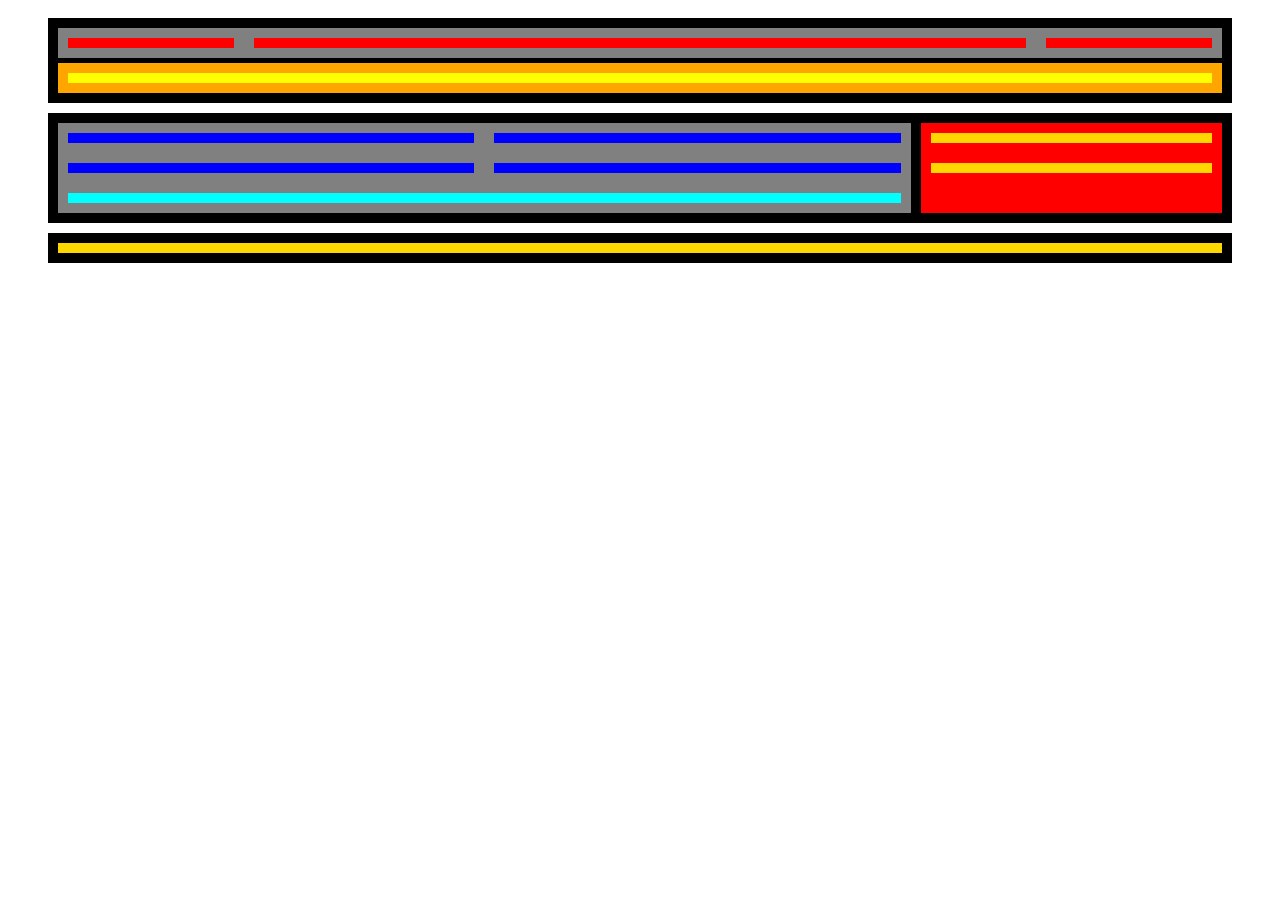
<file: NIVEL1/index.html>
<!DOCTYPE html>
<html>

<head>
    <link rel="stylesheet" href="basic.css">

</head>

<body>
    <div class="container_inicial">
    <header class="header">
        <div class="container_barra">
            <div></div>
            <div></div>
            <div></div>
        </div>
        <div class="container_texto">
            <div></div>
        </div>
        </header>
    </div>

    <div class="seccionArticulos">
        <div class="articulos">
            <div></div>
            <div></div>
            <div></div>
            <div></div>
            <div class="Special"></div>
        </div>
        <div class="anuncio">
            <div class="anuncioTexto">
                <div></div>
                <div></div>
            </div>
        </div>
    </div>


    <div class="firma">
        <div></div>
    </div>
</body>

</html>
</file>
<file: NIVEL1/basic.css>
.firma>div {
    margin-top: 10px;
    border: 10px solid black;
    background-color: gold;
    height: 10px;
}

html {
    padding: 10px;
    margin-left: auto;
    margin-right: auto;
}

.container_inicial {
    border: 10px solid black;
}

.container_barra {
    border-bottom: 5px solid black;
    display: flex;

}

.container_barra>div {
    background-color: red;
    height: 10px;
    
}

.container_texto>div {
    border: 10px solid orange;
    flex: 1;
    background-color: yellow;
    height: 10px;
}

.seccionArticulos {
    margin-top: 10px;
}

.articulos>div {
    margin: 10px;
    height: 10px;
}

.articulos>div:nth-child(1), .articulos>div:nth-child(2), .articulos>div:nth-child(3), .articulos>div:nth-child(4) {
    background-color: blue;
}

.Special {
    background-color: cyan;
}

@media screen and (min-width:769px) {
    html {
        max-width: 1200px;
    }
    .container_inicial>div {
        display: flex;
    }
    .container_barra>div {
        border: 10px solid grey;
    }
    .container_barra>div:nth-child(1) {
        flex: 15%;
    }
    .container_barra>div:nth-child(2) {
        flex: 70%;
    }
    .container_barra>div:nth-child(3) {
        flex: 15%;
    }
    .seccionArticulos {
        display: flex;
        border: 10PX solid black;
    }
    .articulos {
        flex: 85%;
        background-color: gray;
        border-right: 10PX solid black;
        display: grid;
    }
    .Special {
        grid-column: 1/3;
    }
    .anuncio {
        background-color: red;
        flex: 30%;

    }
    .anuncioTexto>div {
     border: 10px solid red;
        background-color: gold;
        height: 10px;
    }
}

/*tablet*/

@media screen and (min-width:415px) and (max-width:768px) {
    .container_inicial>div {
        display: flex;
    }
    .container_barra>div {
        border: 10px solid grey;
    }
    .container_barra>div:nth-child(1) {
        flex: 15%;
    }
    .container_barra>div:nth-child(2) {
        flex: 70%;
    }
    .container_barra>div:nth-child(3) {
        flex: 15%;
    }
    .seccionArticulos {
        border: 10PX solid yellow;
    }
    .seccionArticulos>div {
        display: grid;
    }
    .articulos {
        background-color: gray;
        border-bottom: 10PX solid yellow;
    }
    .Special {
        grid-column: 1/3;
    }
    .anuncioTexto>div:nth-child(2) {
        background-color: gold;
        height: 10px;
    }
    .anuncioTexto>div:nth-child(1) {
        border-bottom: 5px solid red;
        background-color: gold;
        height: 10px;
    }
    .anuncio {
        border: 10px solid red;
    }
}

/*movil*/

@media screen and (max-width: 414px) {
    .container_inicial {
        display: grid;
    }
    .container_barra {
    display:grid;
        background-color: rgb(18, 18, 139);
    }
    .container_barra>div {
        margin: 10px;
    }
    .seccionArticulos {
        display: grid;
        border: 10PX solid gold;
    }
    .articulos {
        background-color: blue;
        border-bottom: 10PX solid gold;
    }
    .articulos>div:nth-child(1), .articulos>div:nth-child(2), .articulos>div:nth-child(3), .articulos>div:nth-child(4) {
        background-color: cornflowerblue;
    }
    .anuncioTexto>div:nth-child(2) {
        background-color: gold;
        height: 10px;
    }
    .anuncioTexto>div:nth-child(1) {
        border-bottom: 5px solid red;
        background-color: gold;
        height: 10px;
    }
    .anuncio {
        border: 10px solid red;
    }
}
</file>
